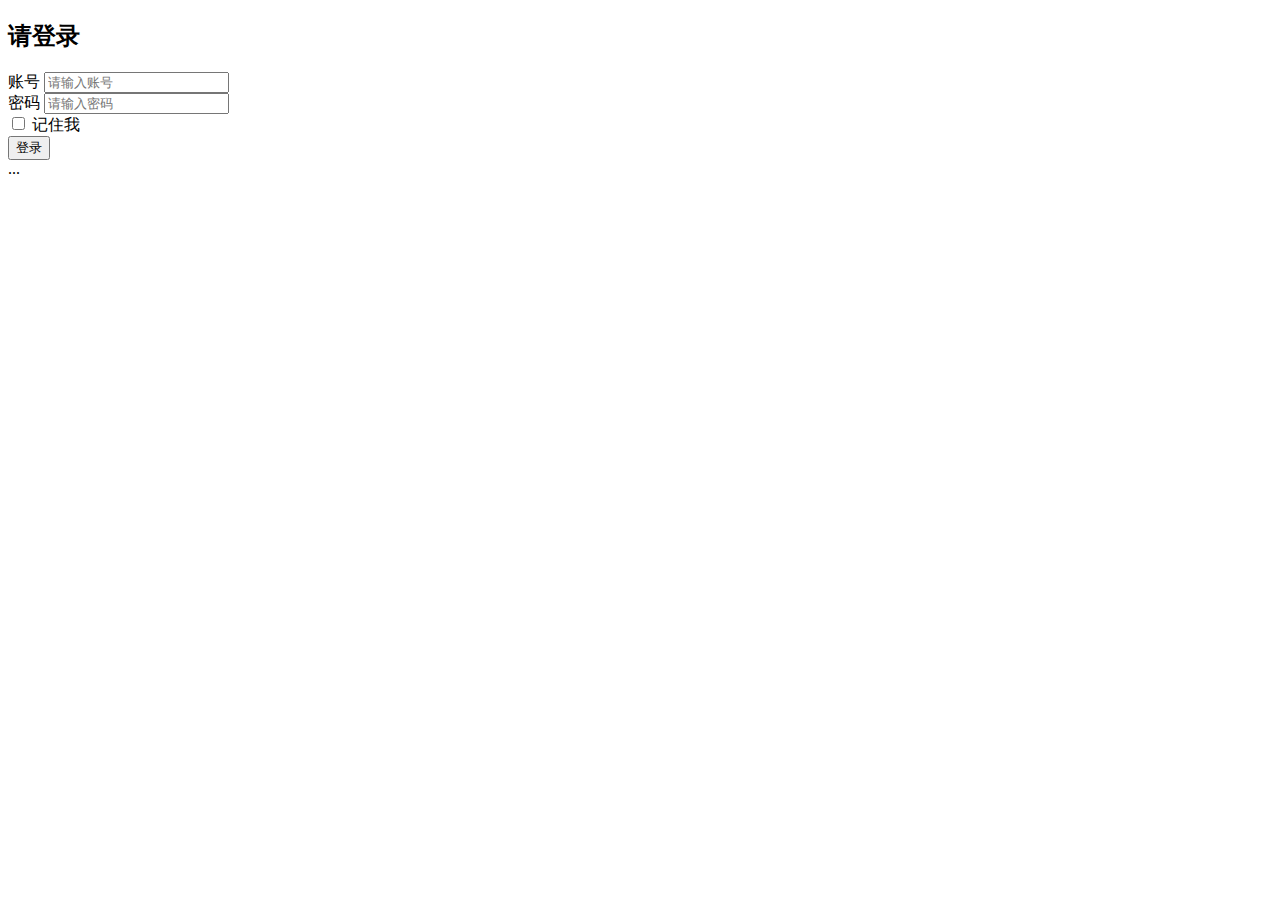
<file: src/main/resources/templates/login.html>
<!DOCTYPE html>
<html xmlns="http://www.w3.org/1999/xhtml"
	xmlns:th="http://www.thymeleaf.org">
<head th:replace="~{fragments/header :: header}">
</head>
    <body>

    <div class="container blog-content-container">
 
		<form  >
			<h2 >请登录</h2>
			
			<div class="form-group col-md-5">
				<label for="username" class="col-form-label">账号</label>
				<input type="text" class="form-control" id="username" name="username" maxlength="50" placeholder="请输入账号">
	 
			</div>
			<div class="form-group col-md-5">
				<label for="password" class="col-form-label">密码</label>
				<input type="password" class="form-control" id="password" name="password" maxlength="30" placeholder="请输入密码" >
			</div>
			<div class="form-group col-md-5">
				 <input type="checkbox" value="remember-me"> 记住我
			</div>
			<div class="form-group col-md-5">
				<button type="submit" class="btn btn-primary">登录</button>
			</div>
 
		</form>
    </div> <!-- /container -->
 
	
	<div th:replace="~{fragments/footer :: footer}">...</div>
    </body>
</html>
</file>
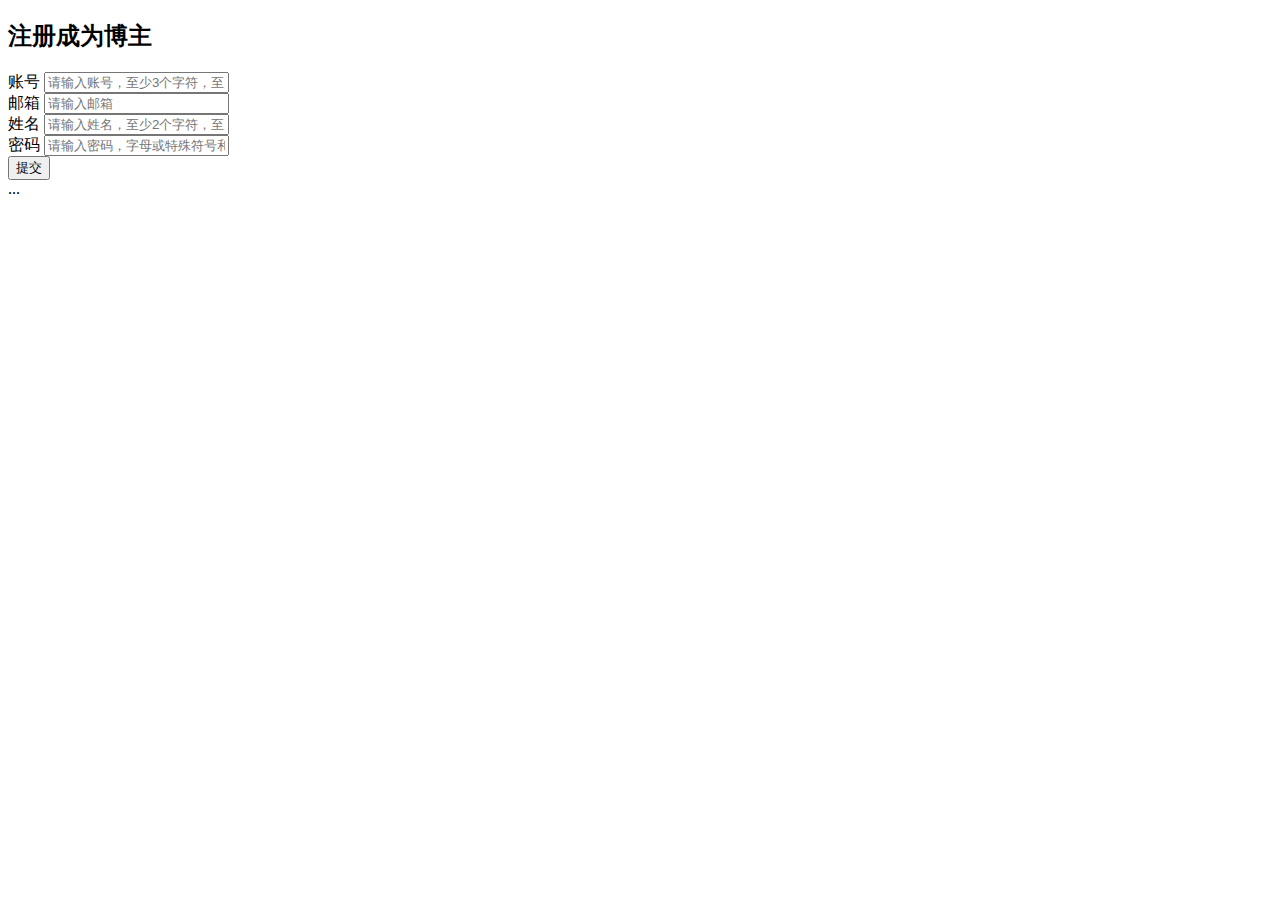
<file: src/main/resources/templates/register.html>
<!DOCTYPE html>
<html xmlns="http://www.w3.org/1999/xhtml"
	xmlns:th="http://www.thymeleaf.org">
<head th:replace="~{fragments/header :: header}">
</head>
    <body>

    <div class="container blog-content-container">
 
		<form  >
			<h2 class="form-signin-heading">注册成为博主</h2>
			
			<div class="form-group col-md-5">
				<label for="username" class="col-form-label">账号</label>
				<input type="text" class="form-control" id="username" name="username" maxlength="50" placeholder="请输入账号，至少3个字符，至多20个">
	 
			</div>
			<div class="form-group col-md-5">
				<label for="email" class="col-form-label">邮箱</label>
				<input type="email" class="form-control" id="email" name="email" maxlength="50" placeholder="请输入邮箱">
			</div>
			<div class="form-group col-md-5">
				<label for="username" class="col-form-label">姓名</label>
				<input type="text" class="form-control" id="username" name="username" maxlength="20" placeholder="请输入姓名，至少2个字符，至多20个" >
			</div>
			<div class="form-group col-md-5">
				<label for="password" class="col-form-label">密码</label>
				<input type="password" class="form-control" id="password" name="password" maxlength="30" placeholder="请输入密码，字母或特殊符号和数字结合" >
			</div>
			<div class="form-group col-md-5">
				<button type="submit" class="btn btn-primary">提交</button>
			</div>
 
		</form>
 
    </div> <!-- /container -->
 
	
	<div th:replace="~{fragments/footer :: footer}">...</div>
    </body>
</html>
</file>
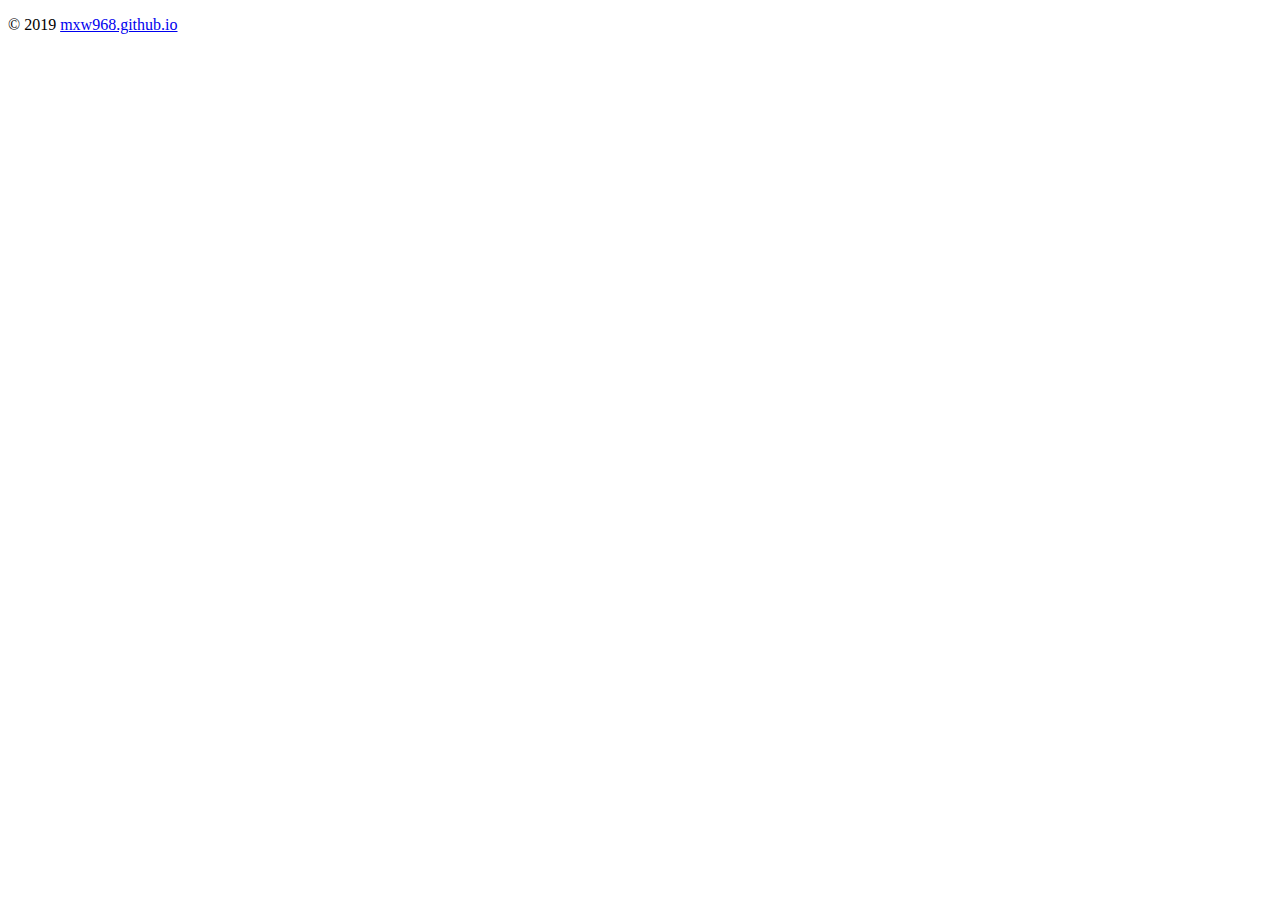
<file: src/main/resources/templates/fragments/footer.html>
<!DOCTYPE html>
<html lang="en" xmlns:th="http://www.thymeleaf.org">
<head>
    <meta charset="UTF-8">
</head>
<body>

<footer class="blog-footer bg-inverse" data-th-fragment="footer">
    <a id="goToTop" href="#">
        <i class="fa fa-chevron-up fa-3x" aria-hidden="true"></i>
    </a>
    <div class="container">
        <p class="m-0 text-center text-white">© 2019 <a href="https://mxw968.github.io/">mxw968.github.io</a></p>
    </div>

    <!-- JavaScript -->
    <script src="../../static/js/jquery-3.1.1.min.js" th:src="@{/js/jquery-3.1.1.min.js}"></script>
    <script src="../../static/js/tether.min.js" th:src="@{/js/tether.min.js}"></script>
    <script src="../../static/js/bootstrap.min.js" th:src="@{/js/bootstrap.min.js}"></script>
    <script src="../../static/js/nprogress.js" th:src="@{/js/nprogress.js}"></script>
    <script src="../../static/js/thinker-md.vendor.min.js" th:src="@{/js/thinker-md.vendor.min.js}"></script>
    <script src="../../static/js/jquery.tag-editor.min.js" th:src="@{/js/jquery.tag-editor.min.js}"></script>
    <script src="../../static/js/chosen.jquery.js" th:src="@{/js/chosen.jquery.js}"></script>
    <script src="../../static/js/thymeleaf-bootstrap-paginator.js" th:src="@{/js/thymeleaf-bootstrap-paginator.js}"></script>
    <script src="../../static/js/catalog-generator.js" th:src="@{/js/catalog-generator.js}"></script>
    <script src="../../static/js/main.js" th:src="@{/js/main.js}"></script>
</footer>

</body>
</html>
</file>
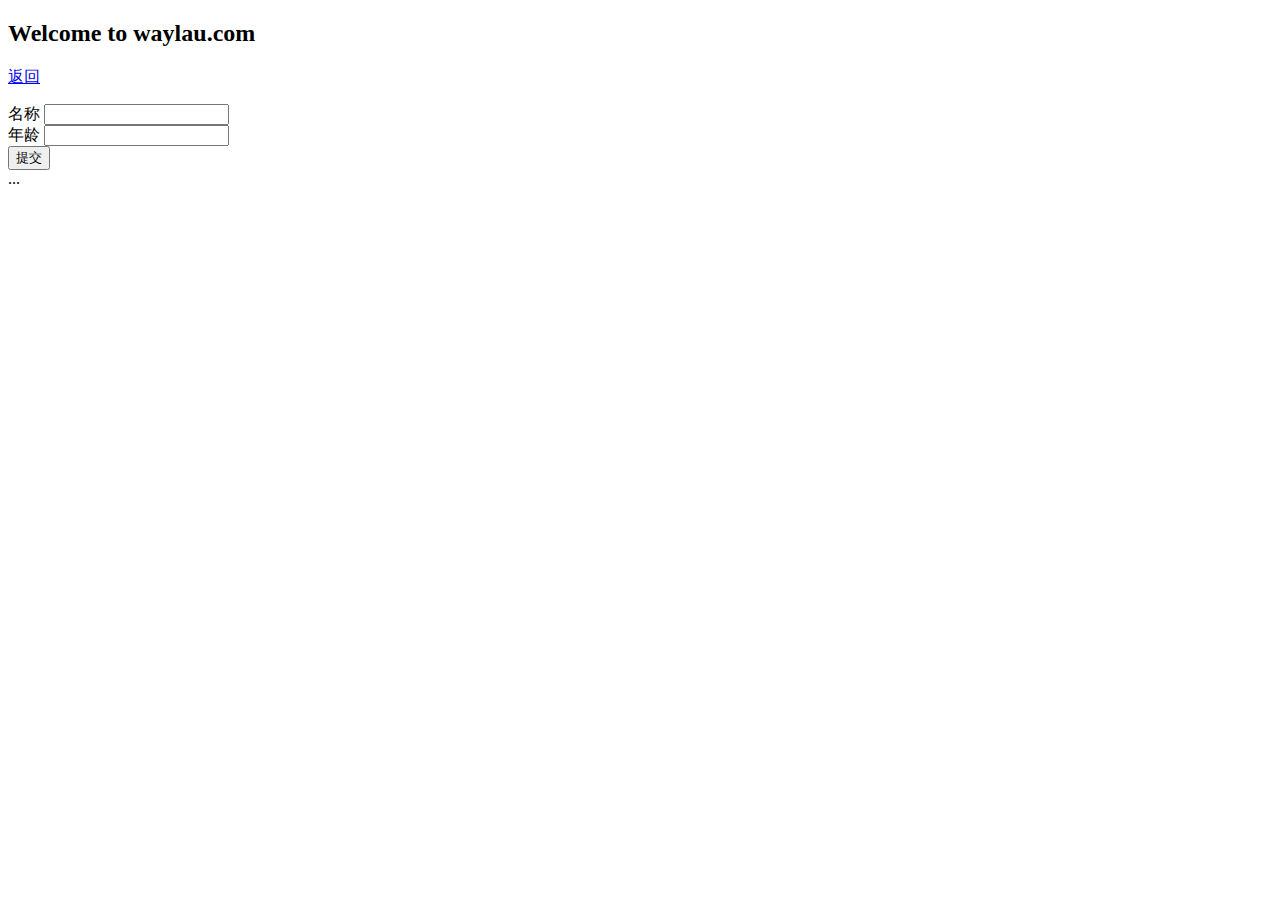
<file: src/main/resources/templates/users/form.html>
<!DOCTYPE html>
<html xmlns:th="http://www.thymeleaf.org"
	xmlns:layout="http://www.ultraq.net.nz/thymeleaf/layout">
<head th:replace="~{fragments/header :: header}">
</head>
<body>


	<div class="container">
		<div class="row">

			<h2 th:text="${userModel.title}">Welcome to waylau.com</h2>

		</div>
		<!-- /.row -->

		<div class="row">
			<p>
				<a class="btn btn-primary" href="/users" th:href="@{/users}" role="button">返回</a>
			</p>
		</div>
		<!-- /.row -->

		<div class="row">
			<form th:action="@{/users}" method="post" th:object="${userModel.user}">

				<input type="hidden" name="id" th:value="*{id}">

				<div class="form-group">
					<label for="name">名称</label> <input type="text"
						class="form-control" name="name" id="name" th:value="*{name}">
				</div>
				<div class="form-group">
					<label for="name">年龄</label> <input type="text"
						class="form-control" name="age" th:value="*{age}">
				</div>
				<input type="submit" class="btn btn-default" value="提交">
			</form>
		</div>
		<!-- /.row -->
	</div>
	<!-- /.container -->

	<div th:replace="~{fragments/footer :: footer}">...</div>



</body>
</html>
</file>
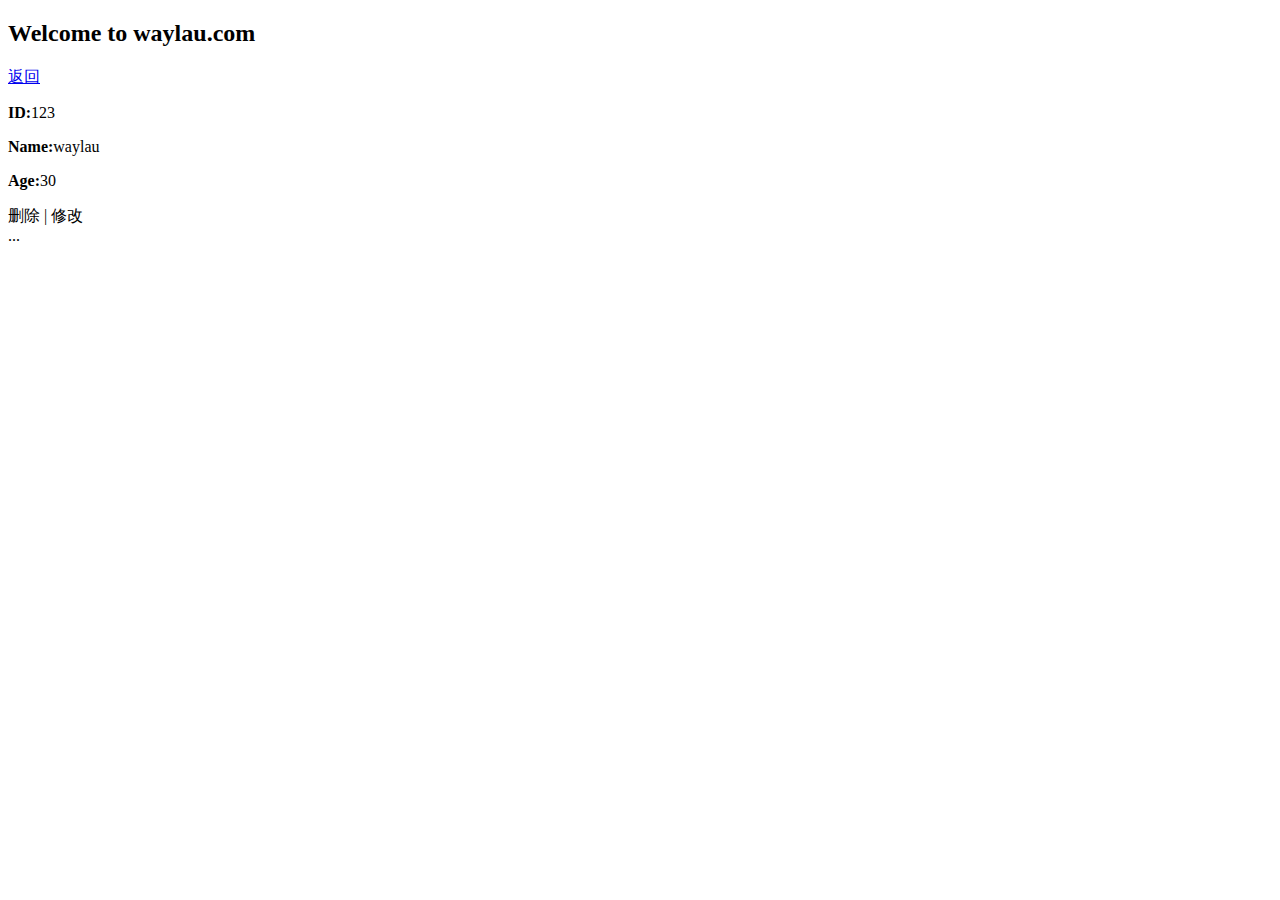
<file: src/main/resources/templates/users/view.html>
<!DOCTYPE html>
<html xmlns:th="http://www.thymeleaf.org"
	xmlns:layout="http://www.ultraq.net.nz/thymeleaf/layout">
<head th:replace="~{fragments/header :: header}">
</head>
<body>
<div class="container">
		<div class="row">
			<h2 th:text="${userModel.title}">Welcome to waylau.com</h2>
		</div><!-- /.row -->

		<div class="row">
			<p>
				<a class="btn btn-primary" href="/users" th:href="@{/users}" role="button">返回</a>
			</p>
		</div><!-- /.row -->
 		<div class="row">
		    <p class="text-left"><strong>ID:</strong><span id="id" th:text="${userModel.user.id}">123</span></p>
		</div><!-- /.row -->
 		<div class="row">		    
 			<p class="text-left"><strong>Name:</strong><span id="name" th:text="${userModel.user.name}">waylau</span></p>
		</div><!-- /.row -->
 		<div class="row">		    
 			<p class="text-left"><strong>Age:</strong><span id="age" th:text="${userModel.user.age}">30</span></p>
	 	</div><!-- /.row -->

		<div class="row">
		    <a th:href="@{'/users/delete/' + ${userModel.user.id}}">删除 </a>
		    | <a th:href="@{'/users/modify/' + ${userModel.user.id}}">修改</a>
		</div><!-- /.row -->
	</div><!-- /.container -->
<div th:replace="~{fragments/footer :: footer}">...</div>
</body>
</html>
</file>
